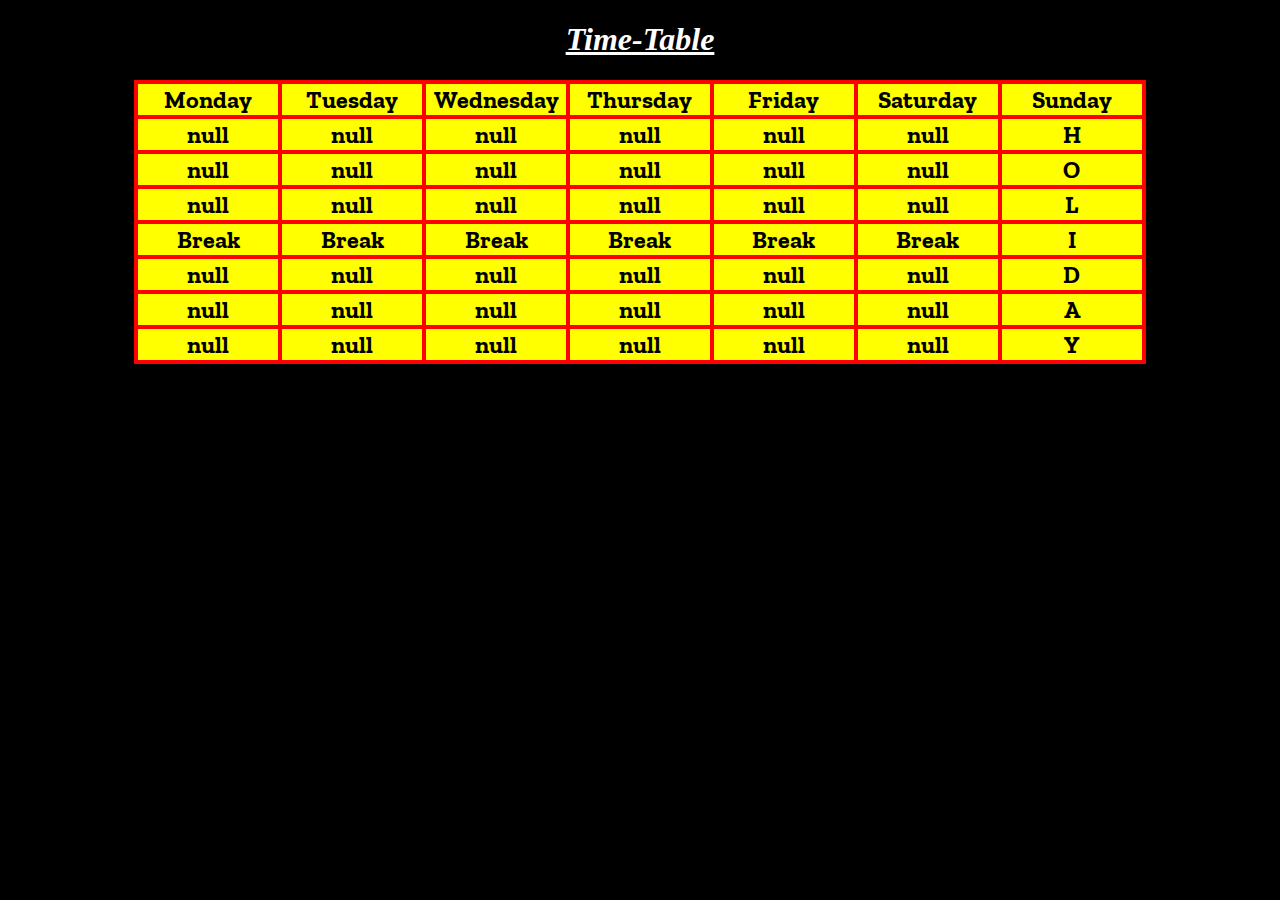
<file: Q2_roster.html>
<!DOCTYPE html>
<html lang="en">
  <head>
    <meta charset="UTF-8" />
    <meta http-equiv="X-UA-Compatible" content="IE=edge" />
    <meta name="viewport" content="width=device-width, initial-scale=1.0" />
    <title>Roster</title>
    <style>
        @import url('https://fonts.googleapis.com/css2?family=Square+Peg&family=Zilla+Slab:ital,wght@1,300&display=swap');
        h1{
            color: white;
            font-weight: bolder;
        }
        body{
            background-color: black;
        }
        table{
            font-size: 1.5rem;
            width: 80%;
            text-align: center;
            border-collapse: collapse;
            border: 4px solid red;
        }
        td{
            background-color: yellow;
            font-size: 1.5rem;
            width: 14%;
            text-align: center;
            font-weight: bold;
            border-collapse: collapse;
            border: 4px solid red;
            font-family: 'Square Peg', cursive;
            font-family: 'Zilla Slab', serif;
        }
        td:hover{
            color: white;
            background-color: darkblue;
        }
    </style>
    <script>
      var subjects = [];
      for (var i = 0; i < 18; i++) {
        subjects[i] = prompt("Enter the name of subject " + (i+1) );
      } 
     document.write("<center>");
     document.write("<h1><I><U>Time-Table</U></I></h1>");

     document.write("<table>");
        document.write("<tr>");
        document.write("<td>Monday</td>");
        document.write("<td>Tuesday</td>");
        document.write("<td>Wednesday</td>");
        document.write("<td>Thursday</td>");
        document.write("<td>Friday</td>");
        document.write("<td>Saturday</td>");
        document.write("<td>Sunday</td>");
        document.write("</tr>");

        document.write("<tr>");
        document.write("<td>");
        document.write(subjects[0]);
        document.write("</td>");
        document.write("<td>");
        document.write(subjects[6]);
        document.write("</td>");
        document.write("<td>");
        document.write(subjects[12]);
        document.write("</td>");
        document.write("<td>");
        document.write(subjects[0]);
        document.write("</td>");
        document.write("<td>");
        document.write(subjects[6]);
        document.write("</td>");
        document.write("<td>");
        document.write(subjects[12]);
        document.write("</td>");
        document.write("<td>H</td>");
        document.write("</tr>");

        document.write("<tr>");
        document.write("<td>");
        document.write(subjects[1]);
        document.write("</td>");
        document.write("<td>");
        document.write(subjects[7]);
        document.write("</td>");
        document.write("<td>");
        document.write(subjects[13]);
        document.write("</td>");
        document.write("<td>");
        document.write(subjects[1]);
        document.write("</td>");
        document.write("<td>");
        document.write(subjects[7]);
        document.write("</td>");
        document.write("<td>");
        document.write(subjects[13]);
        document.write("</td>");
        document.write("<td>O</td>");
        document.write("</tr>");

        document.write("<tr>");
        document.write("<td>");
        document.write(subjects[2]);
        document.write("</td>");
        document.write("<td>");
        document.write(subjects[8]);
        document.write("</td>");
        document.write("<td>");
        document.write(subjects[14]);
        document.write("</td>");
        document.write("<td>");
        document.write(subjects[2]);
        document.write("</td>");
        document.write("<td>");
        document.write(subjects[8]);
        document.write("</td>");
        document.write("<td>");
        document.write(subjects[14]);
        document.write("</td>");
        document.write("<td>L</td>");
        document.write("</tr>");

        document.write("<tr>");
        document.write("<td>Break</td>");
        document.write("<td>Break</td>");
        document.write("<td>Break</td>");
        document.write("<td>Break</td>");
        document.write("<td>Break</td>");
        document.write("<td>Break</td>");
        document.write("<td>I</td>");

        document.write("<tr>");
        document.write("<td>");
        document.write(subjects[3]);
        document.write("</td>");
        document.write("<td>");
        document.write(subjects[9]);
        document.write("</td>");
        document.write("<td>");
        document.write(subjects[15]);
        document.write("</td>");
        document.write("<td>");
        document.write(subjects[3]);
        document.write("</td>");
        document.write("<td>");
        document.write(subjects[9]);
        document.write("</td>");
        document.write("<td>");
        document.write(subjects[15]);
        document.write("</td>");
        document.write("<td>D</td>");
        document.write("</tr>");

        document.write("<tr>");
        document.write("<td>");
        document.write(subjects[4]);
        document.write("</td>");
        document.write("<td>");
        document.write(subjects[10]);
        document.write("</td>");
        document.write("<td>");
        document.write(subjects[16]);
        document.write("</td>");
        document.write("<td>");
        document.write(subjects[4]);
        document.write("</td>");
        document.write("<td>");
        document.write(subjects[10]);
        document.write("</td>");
        document.write("<td>");
        document.write(subjects[16]);
        document.write("</td>");
        document.write("<td>A</td>");
        document.write("</tr>");

        document.write("<tr>");
        document.write("<td>");
        document.write(subjects[5]);
        document.write("</td>");
        document.write("<td>");
        document.write(subjects[11]);
        document.write("</td>");
        document.write("<td>");
        document.write(subjects[17]);
        document.write("</td>");
        document.write("<td>");
        document.write(subjects[5]);
        document.write("</td>");
        document.write("<td>");
        document.write(subjects[11]);
        document.write("</td>");
        document.write("<td>");
        document.write(subjects[17]);
        document.write("</td>");
        document.write("<td>Y</td>");
        document.write("</tr>");
        document.write("</table>");
        document.write("</center>");

    </script>
  </head>
  <body>

  </body>
</html>
</file>
